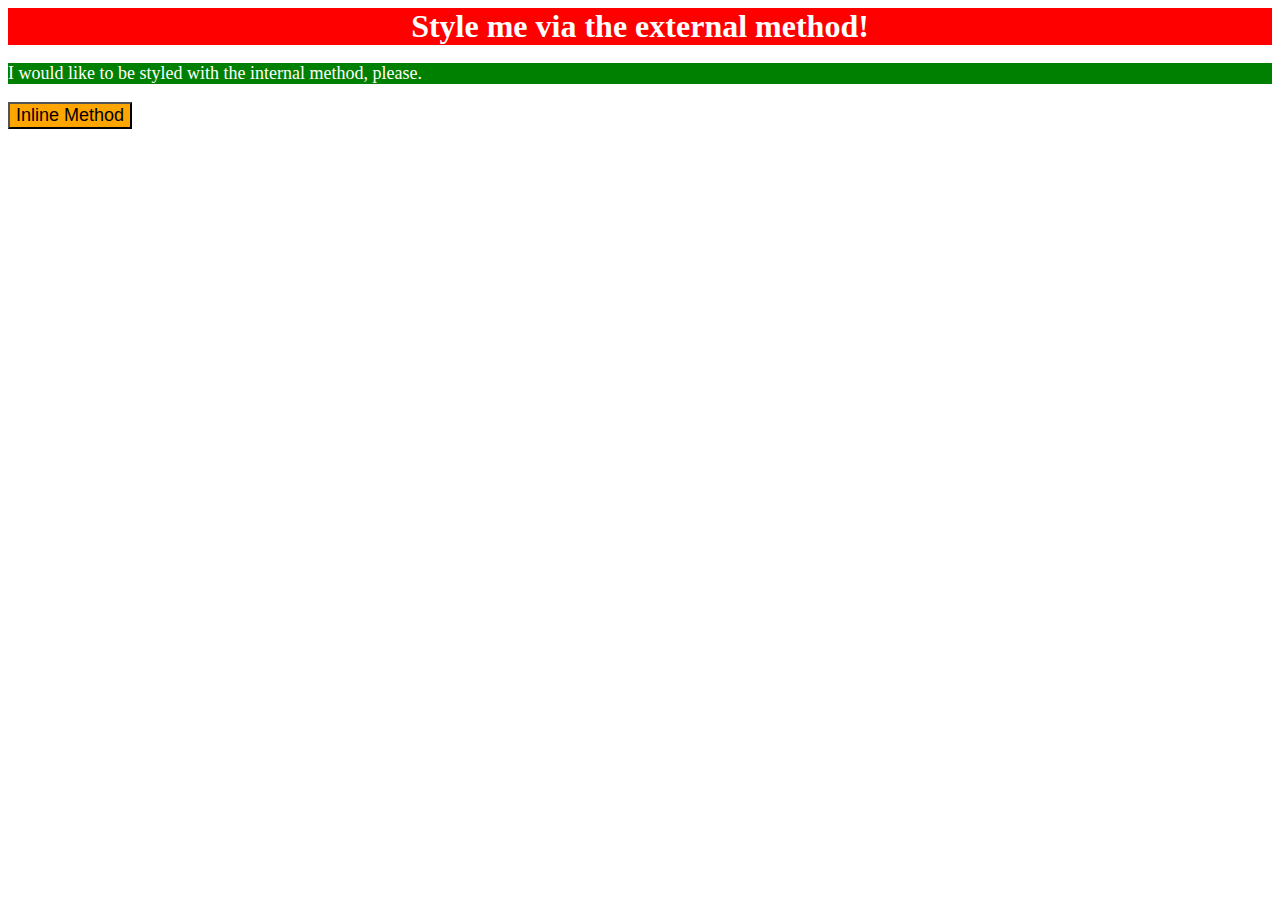
<file: foundations/01-css-methods/index.html>
<!DOCTYPE html>
<html lang="en">
  <head>
    <meta charset="UTF-8">
    <meta http-equiv="X-UA-Compatible" content="IE=edge">
    <meta name="viewport" content="width=device-width, initial-scale=1.0">
    <link rel="stylesheet" href="styles.css">
    <style>
      p {
        color: white;
        background-color: green;
        font-size: 18px;
      }
    </style>
    <title>Methods for Adding CSS</title>
  </head>
  <body>
    <div>Style me via the external method!</div>
    <p>I would like to be styled with the internal method, please.</p>
    <button style="background-color: orange; font-size: 18px;">Inline Method</button>
  </body>
</html>
</file>
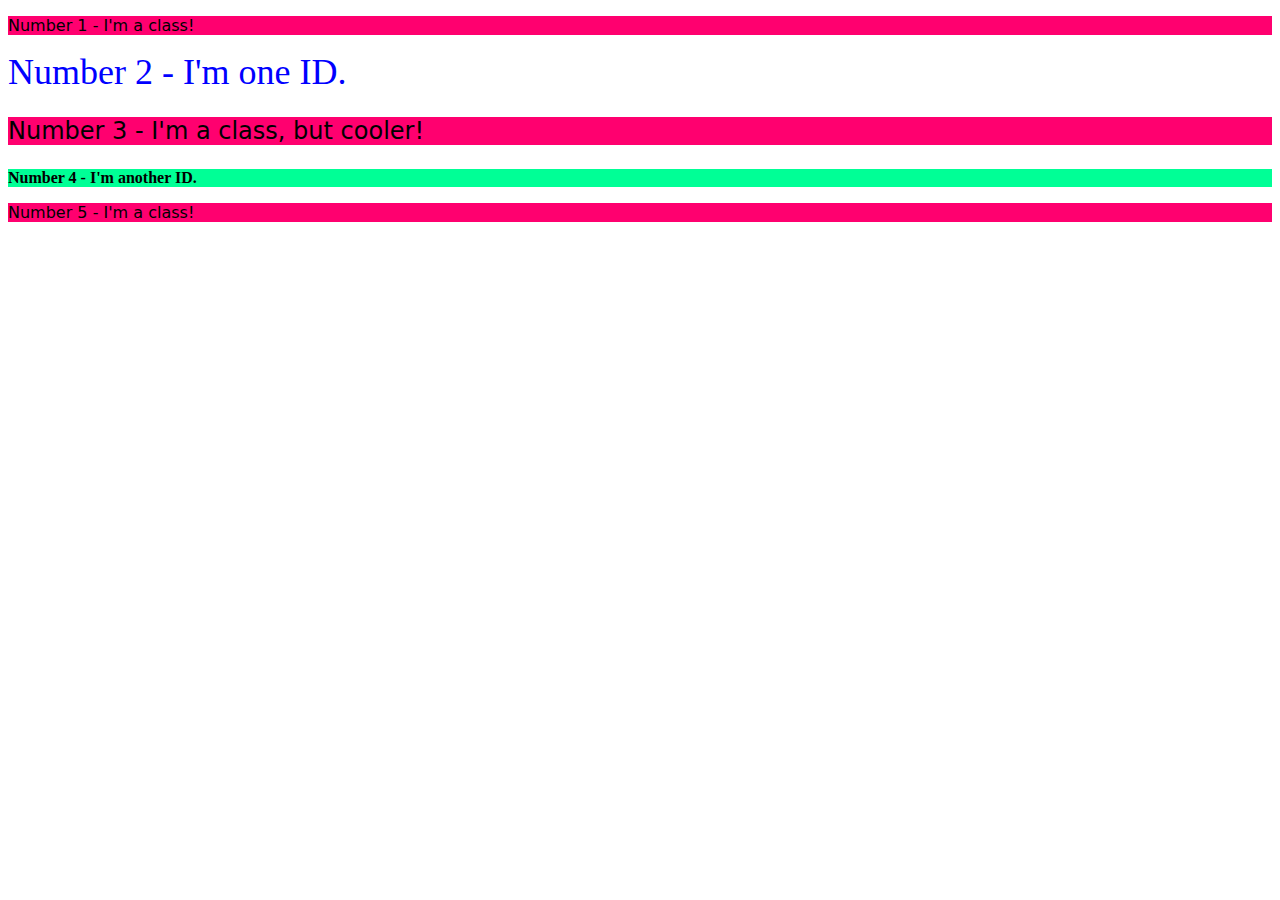
<file: foundations/02-class-id-selectors/index.html>
<!DOCTYPE html>
<html lang="en">
  <head>
    <meta charset="UTF-8">
    <meta http-equiv="X-UA-Compatible" content="IE=edge">
    <meta name="viewport" content="width=device-width, initial-scale=1.0">
    <title>Class and ID Selectors</title>
    <link rel="stylesheet" href="style.css">
  </head>
  <body>
    <p class="odd">Number 1 - I'm a class!</p>
    <div id="two">Number 2 - I'm one ID.</div>
    <p class="odd adjusted-font-size">Number 3 - I'm a class, but cooler!</p>
    <div id="four" class="adjust-font-size">Number 4 - I'm another ID.</div>
    <p class="odd">Number 5 - I'm a class!</p>
  </body>
</html>
</file>
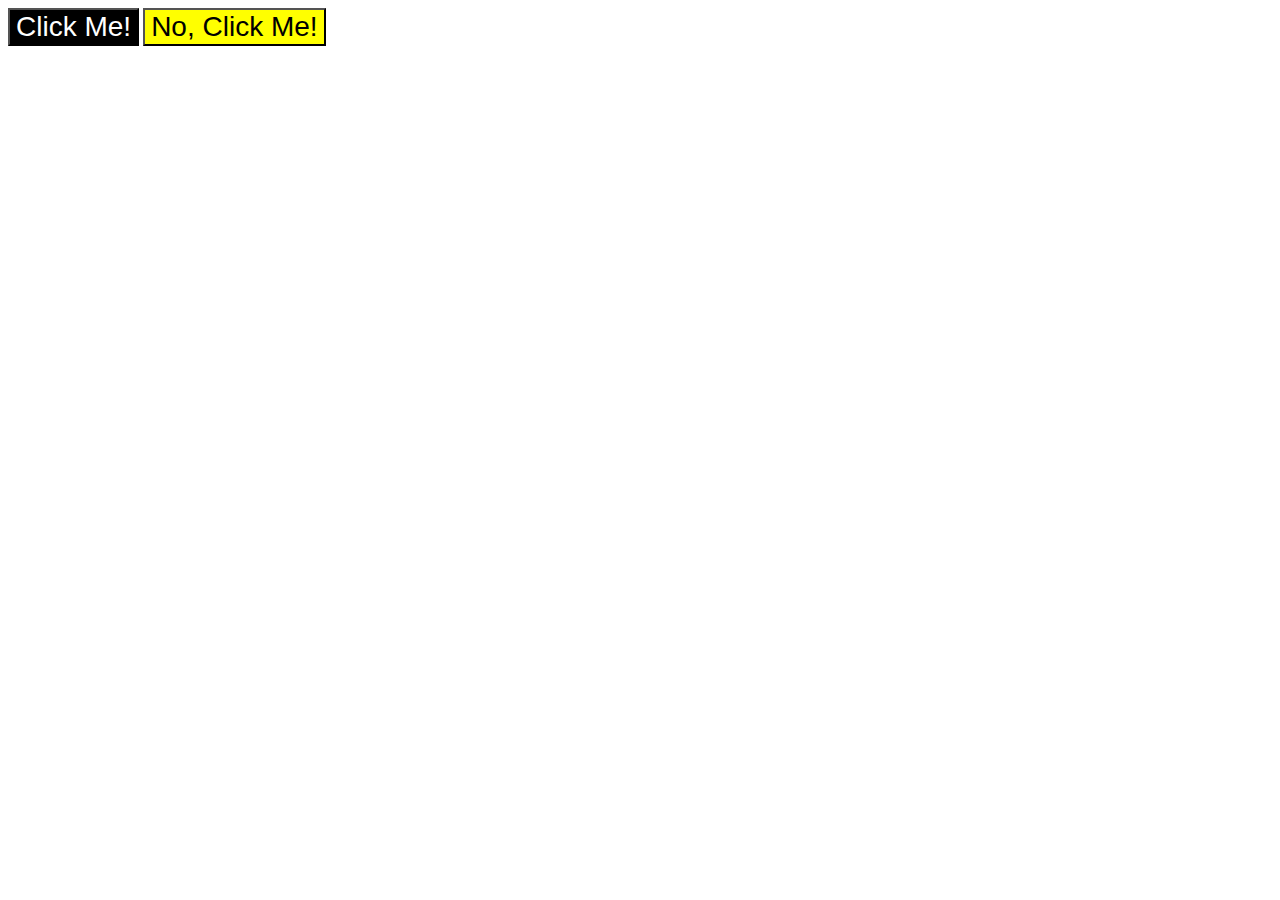
<file: foundations/03-grouping-selectors/index.html>
<!DOCTYPE html>
<html lang="en">
  <head>
    <meta charset="UTF-8">
    <meta http-equiv="X-UA-Compatible" content="IE=edge">
    <meta name="viewport" content="width=device-width, initial-scale=1.0">
    <title>Grouping Selectors</title>
    <link rel="stylesheet" href="style.css">
  </head>
  <body>
    <button class="monotone">Click Me!</button>
    <button class="colored">No, Click Me!</button>
  </body>
</html>
</file>
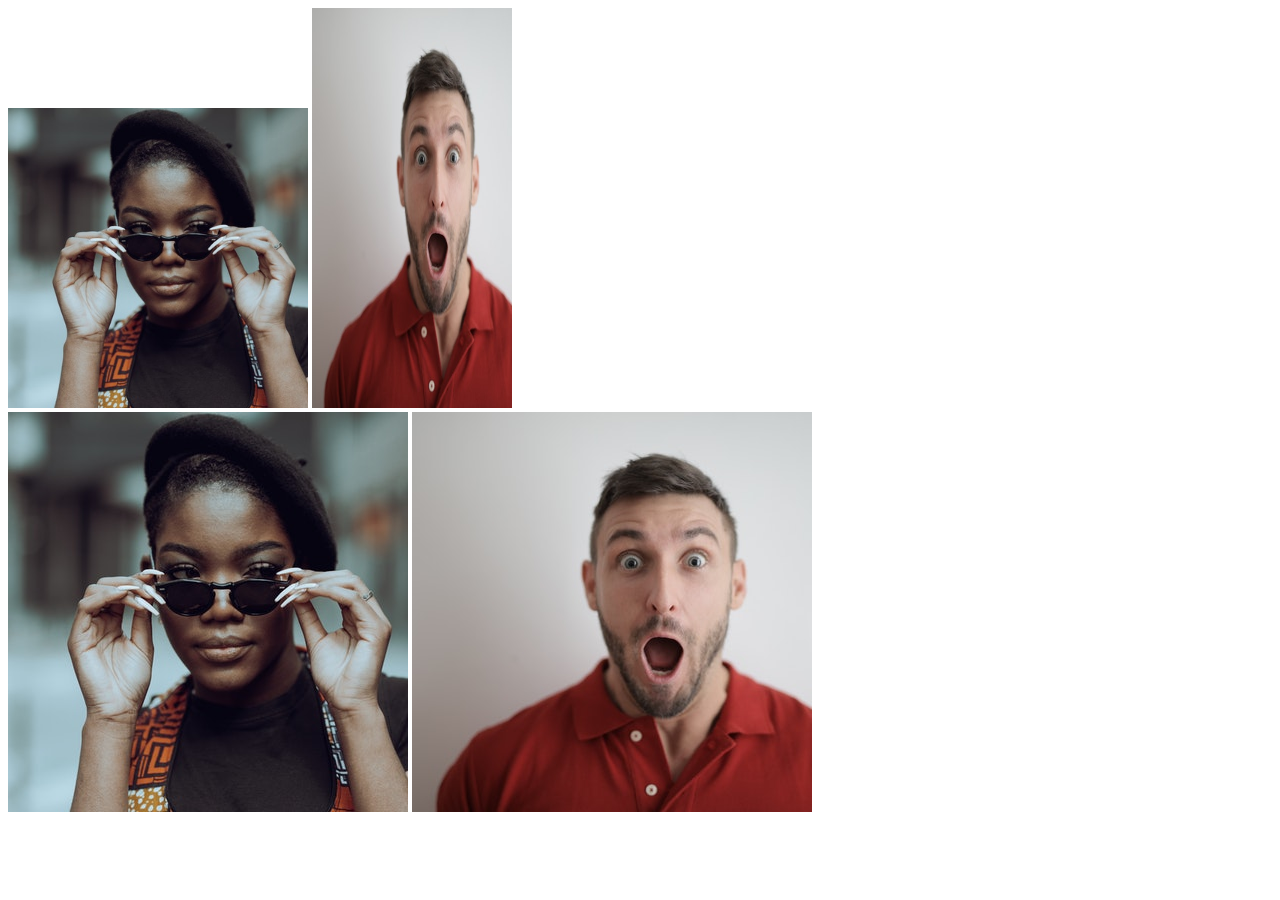
<file: foundations/04-chaining-selectors/index.html>
<!DOCTYPE html>
<html lang="en">
  <head>
    <meta charset="UTF-8">
    <meta http-equiv="X-UA-Compatible" content="IE=edge">
    <meta name="viewport" content="width=device-width, initial-scale=1.0">
    <title>Chaining Selectors</title>
    <link rel="stylesheet" href="style.css">
  </head>
  <body>
    <!-- Check image source path. Review Foundations lesson - Links and Images -->
    <!-- Use the classes BELOW this line -->
    <div>
      <img class="avatar proportioned" src="./images/pexels-katho-mutodo-8434791.jpg" alt="Woman with glasses">
      <img class="avatar distorted" src="./images/pexels-andrea-piacquadio-3777931.jpg" alt="Man with surprised expression">
    </div>
    <!-- Use the classes ABOVE this line -->
    <div>
      <img class="original proportioned" src="./images/pexels-katho-mutodo-8434791.jpg" alt="Woman with glasses">
      <img class="original distorted" src="./images/pexels-andrea-piacquadio-3777931.jpg" alt="Man with surprised expression">
    </div>
  </body>
</html>
</file>
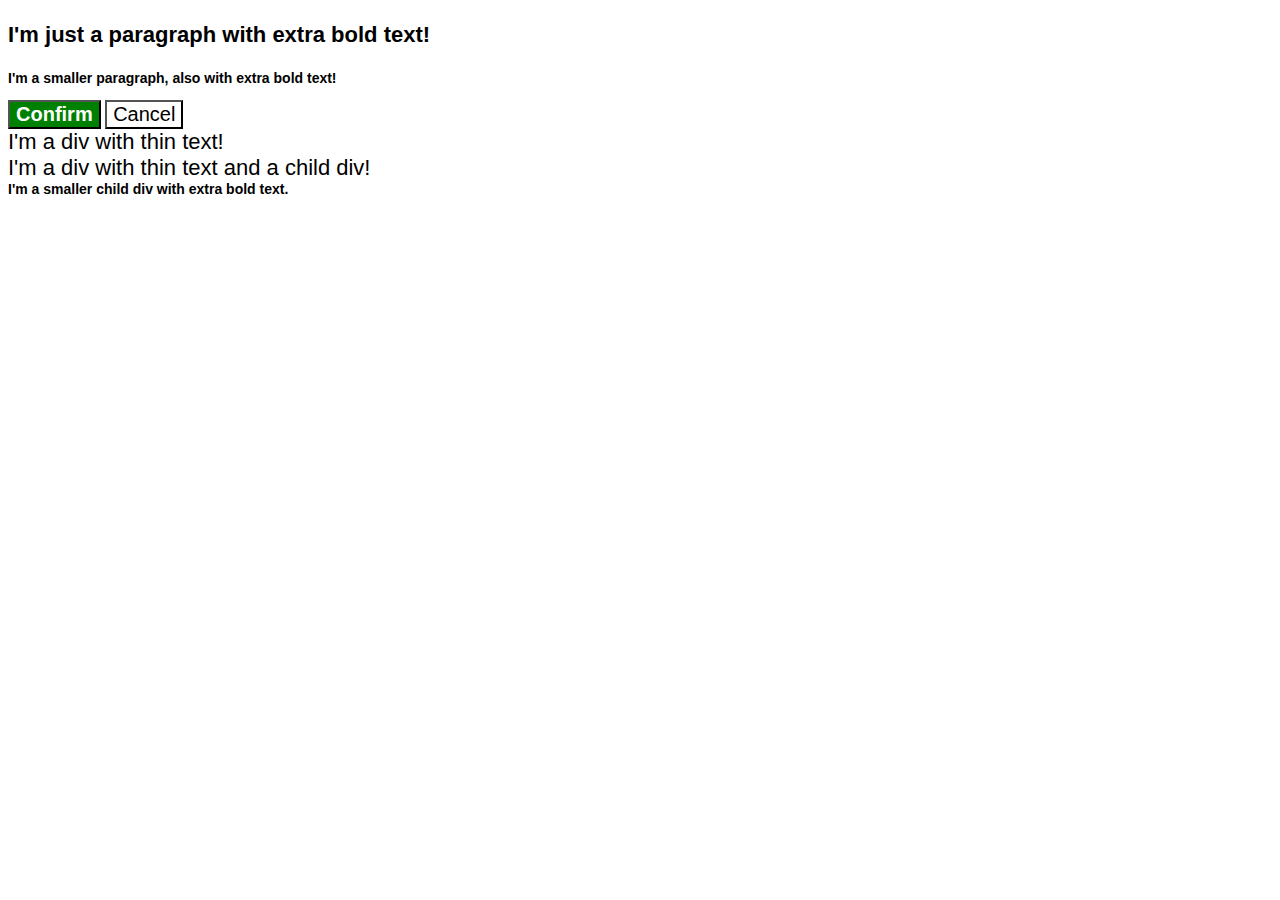
<file: foundations/06-cascade-fix/index.html>
<!DOCTYPE html>
<html lang="en">
  <head>
    <meta charset="UTF-8">
    <meta http-equiv="X-UA-Compatible" content="IE=edge">
    <meta name="viewport" content="width=device-width, initial-scale=1.0">
    <title>Fix the Cascade</title>
    <link rel="stylesheet" href="style.css">
  </head>
  <body>
    <p class="para">I'm just a paragraph with extra bold text!</p>
    <p class="para small-para">I'm a smaller paragraph, also with extra bold text!</p>

    <button id="confirm-button" class="button confirm">Confirm</button>
    <button id="cancel-button" class="button cancel">Cancel</button>

    <div class="text">I'm a div with thin text!</div>
    <div class="text">I'm a div with thin text and a child div!
      <div class="text child">I'm a smaller child div with extra bold text.</div>
    </div>
  </body>
</html>
</file>
<file: foundations/01-css-methods/styles.css>
div {
    color: white;
    background-color: red;

    font-size: 32px;
    font-weight: bold;
    text-align: center;
}
</file>
<file: foundations/02-class-id-selectors/style.css>
.odd {
    background-color: rgb(255, 0, 111);
    font-family: Verdana, "DejaVu Sans", sans-serif;
}

.adjusted-font-size{
    font-size: 24px;
}

#two {
    color: rgb(0, 0, 255);
    font-size: 36px;
}

#four {
    background-color: rgb(0, 255, 150);
    font-weight: bold;
}
</file>
<file: foundations/03-grouping-selectors/style.css>
.monotone,
.colored {
    font-size: 28px;
    font-family: Helvetica, "Times New Roman", sans-serif;
}

.monotone {
    background-color: black;
    color: white;
}

.colored {
    background-color: yellow;
}
</file>
<file: foundations/04-chaining-selectors/style.css>
/* Add CSS Styling */
.avatar.proportioned {
    height: auto;
    width: 300px;
}

.avatar.distorted {
    width: 200px;
    height: 400px;
}
</file>
<file: foundations/06-cascade-fix/style.css>
body {
  font-family: Arial, Helvetica, sans-serif;
}

.para,
.small-para {
  color: hsl(0, 0%, 0%);
  font-weight: 800;
}

.para {
  font-size: 22px;
}

.small-para {
  font-size: 14px;
}

.button {
  background-color: rgb(255, 255, 255);
  color: rgb(0, 0, 0);
  font-size: 20px;
}

.confirm {
  background: green;
  color: white;
  font-weight: bold;
} 

.text .child {
  color: rgb(0, 0, 0);
  font-weight: 800;
  font-size: 14px;
}

div.text {
  color: rgb(0, 0, 0);
  font-size: 22px;
  font-weight: 100;
}
</file>
